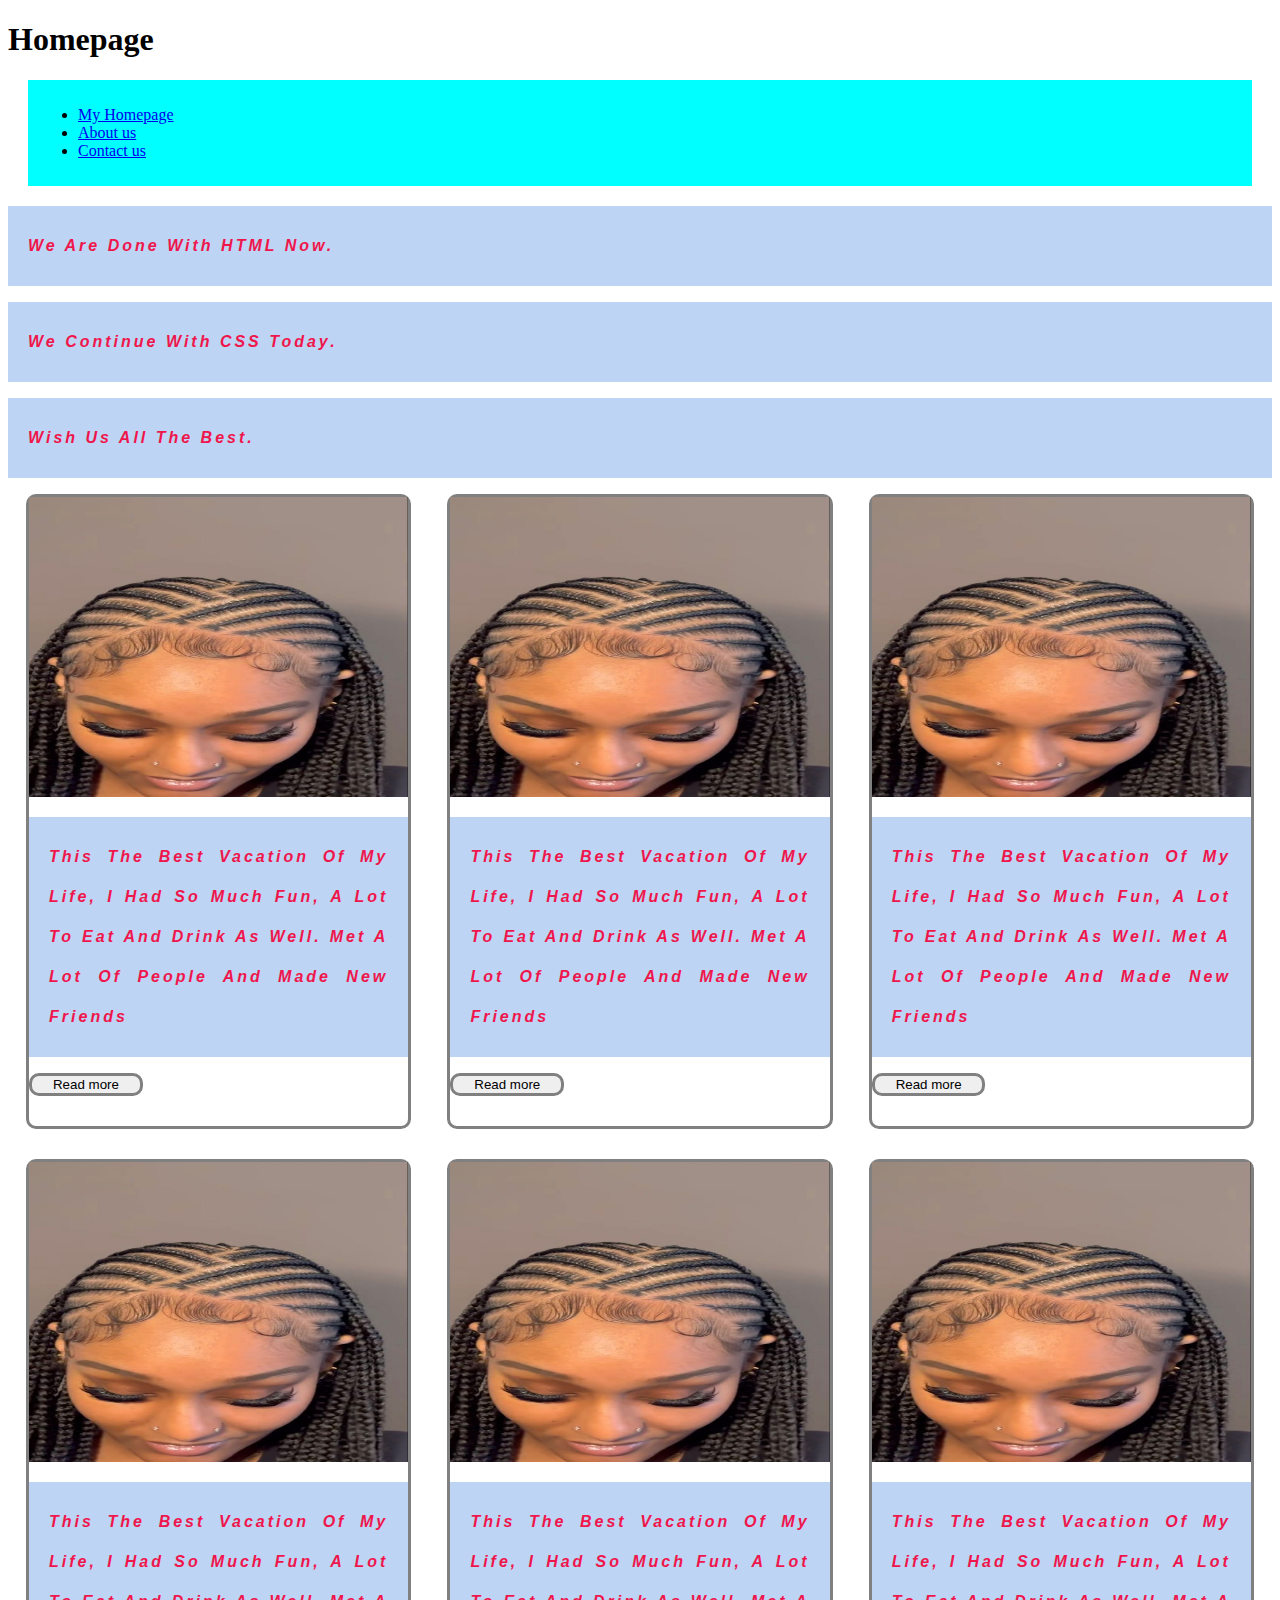
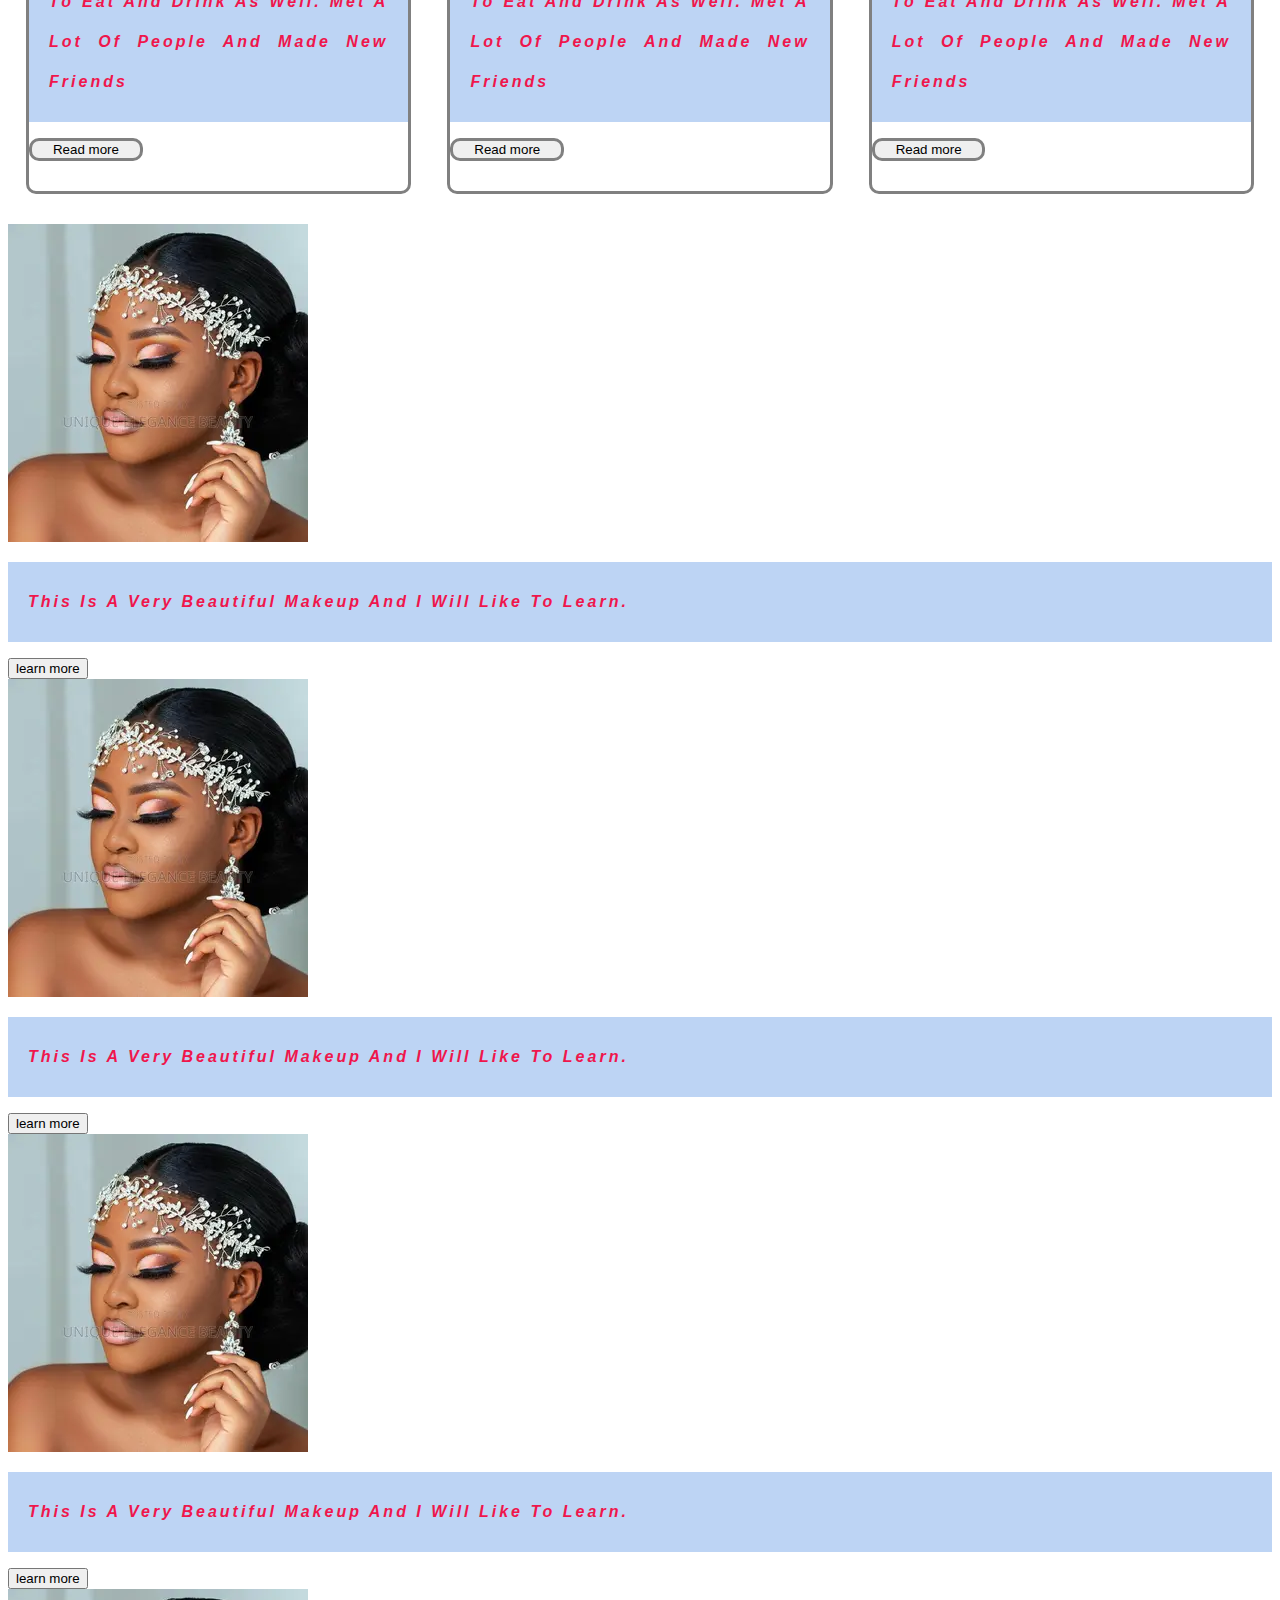
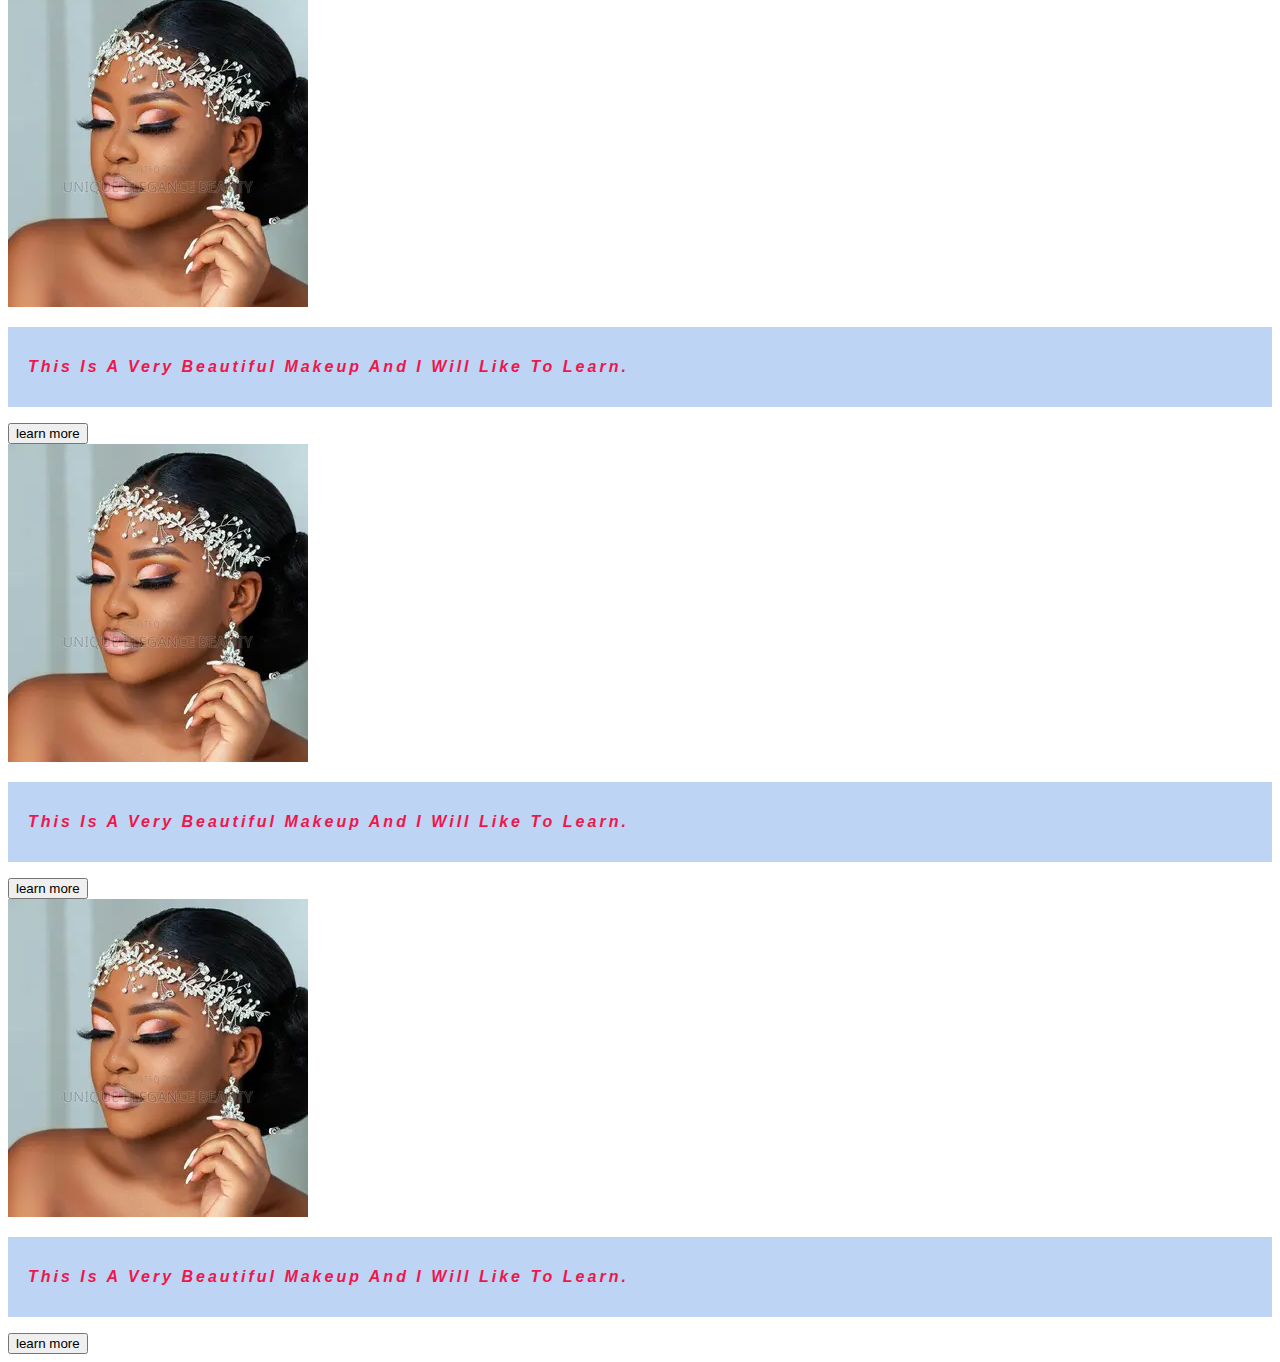
<file: index.html>
<!DOCTYPE html>
<html lang="en">
<head>
    <meta charset="UTF-8">
    <meta name="viewport" content="width=device-width, initial-scale=1.0">
    <link rel="stylesheet" href="src/style.css">
    <style>
        p{
            color: rgb(239, 22, 76);
            background-color: rgba(23, 103, 215, 0.282);
            font-size: medium;
            padding: 20px;
            font-family: 'Lucida Sans', 'Lucida Sans Regular', 'Lucida Grande', 'Lucida Sans Unicode', Geneva, Verdana, sans-serif;
            font-weight: 900;
            font-style: italic;
            text-transform: capitalize;
            letter-spacing: 3px;
            line-height: 40px;
            text-align: justify;
        }
    </style>
    <title>Document Link</title>
    
</head>
<body>
    <h1>Homepage</h1>
    <nav>
        <ul>
            <li><a href="index.html">My Homepage</a></li>
            <li><a href="pages/aboutus.html">About us</a></li>
            <li><a href="pages/contactus.html">Contact us</a></li>
        </ul>
    </nav>
<p>We are done with HTML now.</p>
<p>We continue with CSS today.</p>
<p>Wish us all the best. </p>
<div class="vacationcontainer">
<div class="vacation">
    <img src="images/BRAID.jpg" class="vacationim" alt="">
    <p class="vacationpara">This the best vacation of my life, i had so much fun, a lot to eat and drink as well. 
    Met a lot of people and made new friends </p>
    <button class="vacation">Read more</button>
    </div>
<div class="vacation">
    <img src="images/BRAID.jpg" class="vacationim" alt="">
    <p class="vacationpara">This the best vacation of my life, i had so much fun, a lot to eat and drink as well. 
    Met a lot of people and made new friends </p>
    <button class="vacation">Read more</button>
</div>
<div class="vacation">
    <img src="images/BRAID.jpg" class="vacationim" alt="">
    <p class="vacationpara">This the best vacation of my life, i had so much fun, a lot to eat and drink as well. 
    Met a lot of people and made new friends </p>
    <button class="vacation">Read more</button>
</div>
<div class="vacation">
    <img src="images/BRAID.jpg" class="vacationim" alt="">
    <p class="vacationpara">This the best vacation of my life, i had so much fun, a lot to eat and drink as well. 
    Met a lot of people and made new friends </p>
    <button class="vacation">Read more</button>
</div>
<div class="vacation">
    <img src="images/BRAID.jpg" class="vacationim" alt="">
    <p class="vacationpara">This the best vacation of my life, i had so much fun, a lot to eat and drink as well. 
    Met a lot of people and made new friends </p>
    <button class="vacation">Read more</button>
</div>
<div class="vacation">
    <img src="images/BRAID.jpg" class="vacationim" alt="">
    <p class="vacationpara">This the best vacation of my life, i had so much fun, a lot to eat and drink as well. 
    Met a lot of people and made new friends </p>
    <button class="vacation">Read more</button>
 </div>
</div>

<div class="makeup">
    <img src="images/BRIDAL MAKEUP.webp" class="makeupimg" alt="">
    <p class="makeuppara">This is a very beautiful makeup and i will like to learn.</p>
    <button class="makeupbut">learn more</button>
</div>
<div class="makeup">
    <img src="images/BRIDAL MAKEUP.webp" class="makeupimg" alt="">
    <p class="makeuppara">This is a very beautiful makeup and i will like to learn.</p>
    <button class="makeupbut">learn more</button>
</div>
</div>
<div class="makeup">
    <img src="images/BRIDAL MAKEUP.webp" class="makeupimg" alt="">
    <p class="makeuppara">This is a very beautiful makeup and i will like to learn.</p>
    <button class="makeupbut">learn more</button>
</div>
<div class="makeup">
    <img src="images/BRIDAL MAKEUP.webp" class="makeupimg" alt="">
    <p class="makeuppara">This is a very beautiful makeup and i will like to learn.</p>
    <button class="makeupbut">learn more</button>
</div>
<div class="makeup">
    <img src="images/BRIDAL MAKEUP.webp" class="makeupimg" alt="">
    <p class="makeuppara">This is a very beautiful makeup and i will like to learn.</p>
    <button class="makeupbut">learn more</button>
</div>
<div class="makeup">
    <img src="images/BRIDAL MAKEUP.webp" class="makeupimg" alt="">
    <p class="makeuppara">This is a very beautiful makeup and i will like to learn.</p>
    <button class="makeupbut">learn more</button>
</div>

<script src="src/"></script>
</body>
</html>
</file>
<file: src/style.css>
nav{
    background-color: aqua; padding: 10px; margin: 20px;
}
p{
            /* color: rgb(239, 22, 76);
            background-color: rgba(23, 103, 215, 0.282);
            font-size: larger;
            padding: 20px;
            font-family: 'Lucida Sans', 'Lucida Sans Regular', 'Lucida Grande', 'Lucida Sans Unicode', Geneva, Verdana, sans-serif;
            font-weight: 900;
            font-style: italic;
            text-transform: uppercase;
            letter-spacing: 3px;
            line-height: 40px;
            text-align: justify; */
        }
        
.vacation{
    width: 30%;
    border: 3px solid grey; 
    border-radius: 10px;
    margin-bottom: 30px;
}
.vacationim{
    width: 100%;
    height: 300px;
}
.vacationcontainer{
    display: flex;
    flex-wrap: wrap;
    justify-content: space-around;
}
.makeup{
    width: ;
    flex-flow: ;
}
</file>
